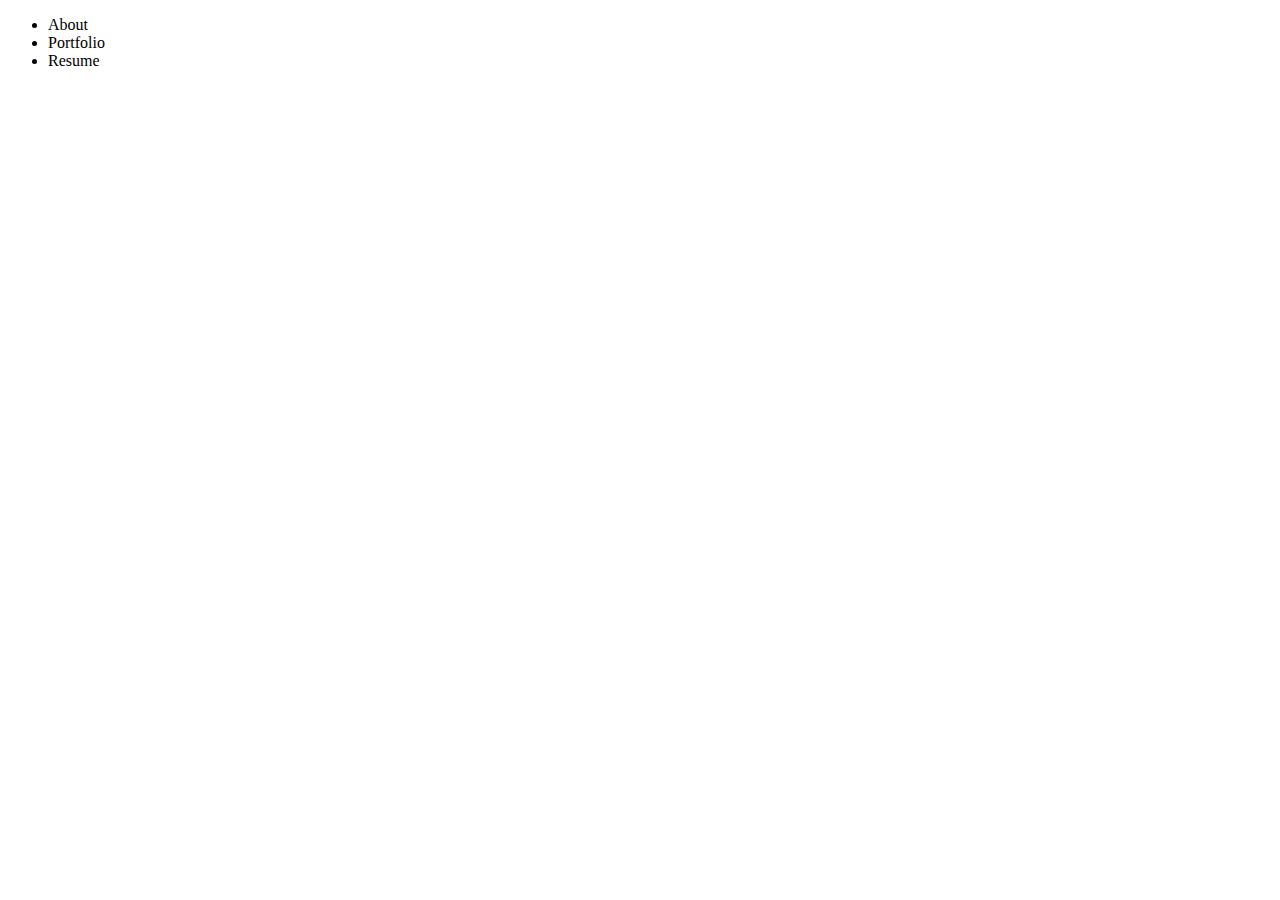
<file: index.html>
<!doctype html>
<html>
<head>
<meta charset="UTF-8">
<title>Home</title>
</head>

<body>
  <nav>
    <ul>
      <li>About</li>
      <li>Portfolio</li>
      <li>Resume</li>
    </ul>
  </nav>
  <div id="top">
</body>
</html>
</file>
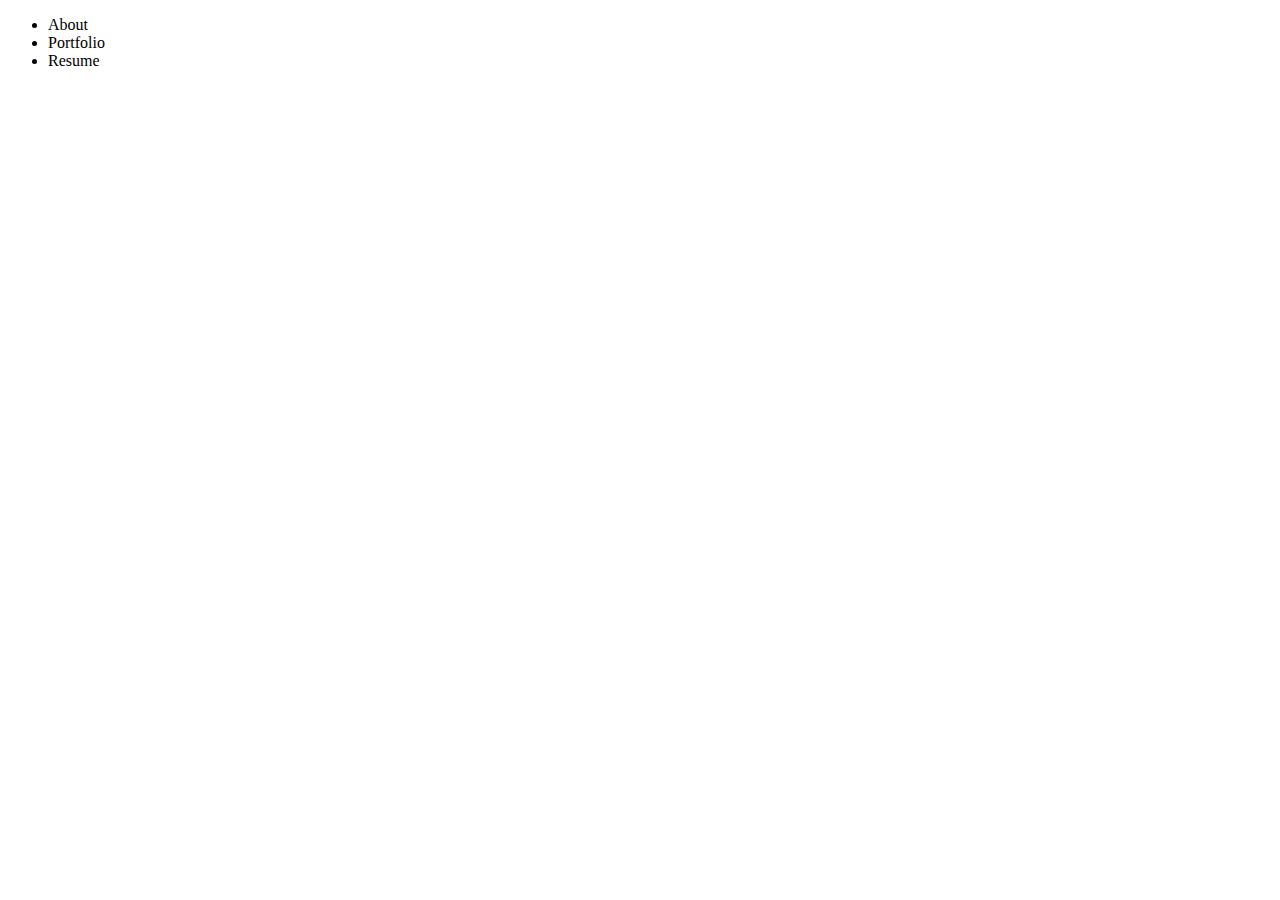
<file: about.html>
<!doctype html>
<html>
<head>
<meta charset="UTF-8">
<title>About.html</title>
</head>

<body>
  <nav>
     <ul>
      <li>About</li>
      <li>Portfolio</li>
      <li>Resume</li>
    </ul>
  </nav>
</body>
</html>
</file>
